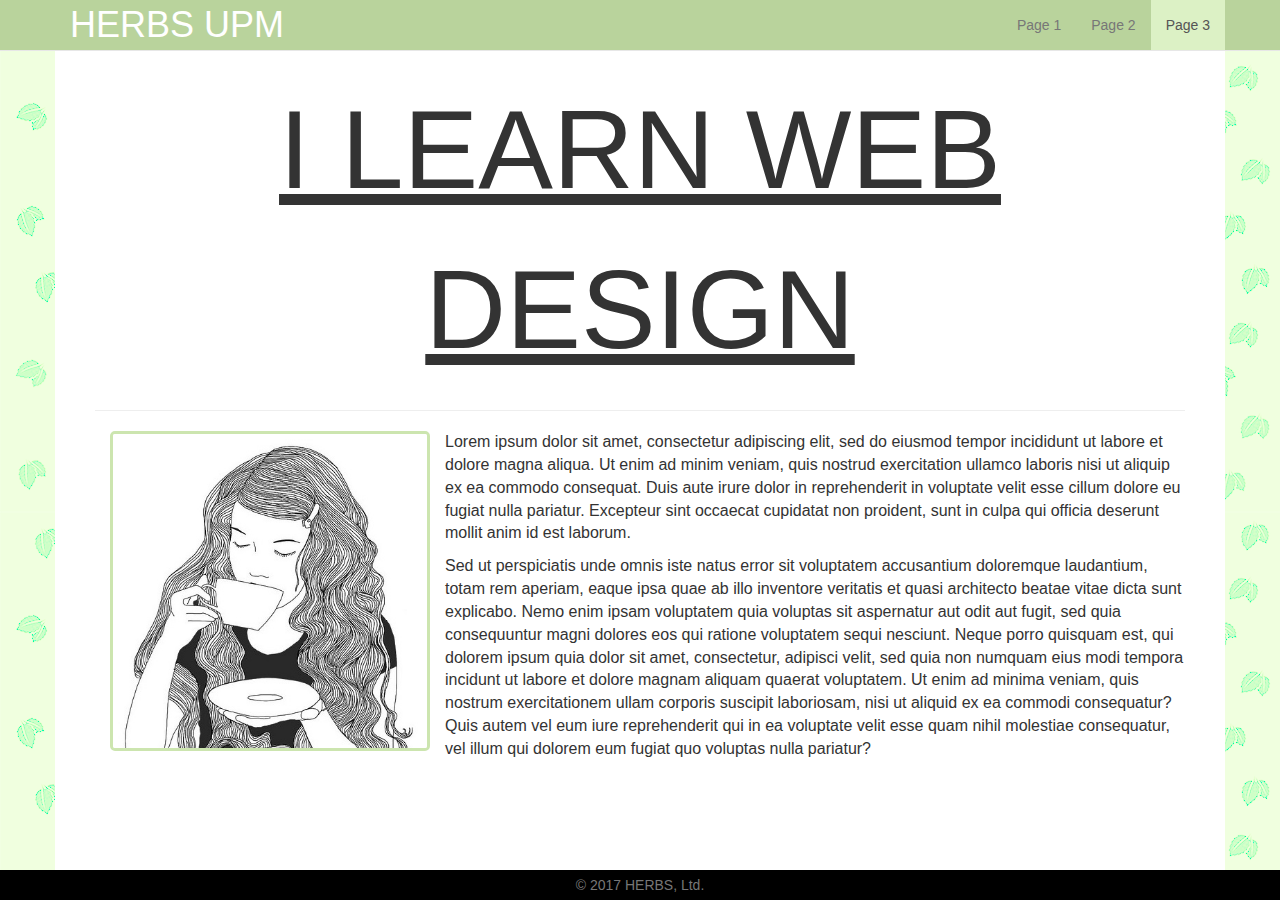
<file: index.htm>
<!DOCTYPE>
<html lang="en">
	<head>
		<title>Herbs Theme</title>
		<!-- Author: Lyves -->
		<link rel="stylesheet" href="css/bootstrap.min.css"> <!-- Bootstrap preloader -->
		<link rel="stylesheet" href="css/style.css"> <!-- Custom CSS file -->
	</head>
	<body>
		<!-- start header -->
		<nav class="navbar navbar-default navbar-fixed-top">
	      <div class="container">
	        <div class="navbar-header">
	          <button type="button" class="navbar-toggle collapsed" data-toggle="collapse" data-target="#navbar" aria-expanded="false" aria-controls="navbar">
	            <span class="sr-only">Toggle navigation</span>
	            <span class="icon-bar"></span>
	            <span class="icon-bar"></span>
	            <span class="icon-bar"></span>
	          </button>
	          <a class="navbar-brand" href="index.htm"><h1>HERBS UPM</h1></a>
	        </div>
	        <div id="navbar" class="navbar-collapse collapse">
	          <ul class="nav navbar-nav navbar-right">
	            <li><a href="page1.htm">Page 1</a></li>
	            <li><a href="page2.htm">Page 2</a></li>
	            <!-- add class="active" if you want the highlight to persist. useful on identifying pages -->
	            <li class="active"><a href="page3.htm">Page 3</a></li>
	          </ul>
	        </div><!--/.nav-collapse -->
	      </div>
	    </nav>
		<!-- end header -->
		<!-- start content -->
		<div class="container content">
			<!-- heading -->
			<center><bt style="text-decoration:underline;">I LEARN WEB DESIGN</bt></center>
			<hr/>
			<!-- main body -->
			<div class="row">
				<!-- this is where your stuff goes -->
				<div class="col-lg-12">
					<div class="bigpic_sq" style="float:left;">
						<img src="images/testpic.jpg" class="bigpic_img"/>
					</div>
					<div class="content-txt">
						<p> Lorem ipsum dolor sit amet, consectetur adipiscing elit, sed do eiusmod tempor incididunt ut labore et dolore magna aliqua. Ut enim ad minim veniam, quis nostrud exercitation ullamco laboris nisi ut aliquip ex ea commodo consequat. Duis aute irure dolor in reprehenderit in voluptate velit esse cillum dolore eu fugiat nulla pariatur. Excepteur sint occaecat cupidatat non proident, sunt in culpa qui officia deserunt mollit anim id est laborum. </p>
						<p> Sed ut perspiciatis unde omnis iste natus error sit voluptatem accusantium doloremque laudantium, totam rem aperiam, eaque ipsa quae ab illo inventore veritatis et quasi architecto beatae vitae dicta sunt explicabo. Nemo enim ipsam voluptatem quia voluptas sit aspernatur aut odit aut fugit, sed quia consequuntur magni dolores eos qui ratione voluptatem sequi nesciunt. Neque porro quisquam est, qui dolorem ipsum quia dolor sit amet, consectetur, adipisci velit, sed quia non numquam eius modi tempora incidunt ut labore et dolore magnam aliquam quaerat voluptatem. Ut enim ad minima veniam, quis nostrum exercitationem ullam corporis suscipit laboriosam, nisi ut aliquid ex ea commodi consequatur? Quis autem vel eum iure reprehenderit qui in ea voluptate velit esse quam nihil molestiae consequatur, vel illum qui dolorem eum fugiat quo voluptas nulla pariatur?</p>
					</div>
				</div>
			</div>

	    </div>
	    <!-- end content -->
		<!-- start footer -->
		<footer class="footer">
	      <div class="container">
	      	<center>
	        	<p class="text-muted">&copy 2017 HERBS, Ltd.</p>
	      	</center>
	      </div>
	    </footer>
		<!-- end footer -->
		<!-- Bootstrap Core JS -->
		<script src="js/jquery.min.js"></script>
	    <script src="js/bootstrap.min.js"></script>
		</body>
</html>
</file>
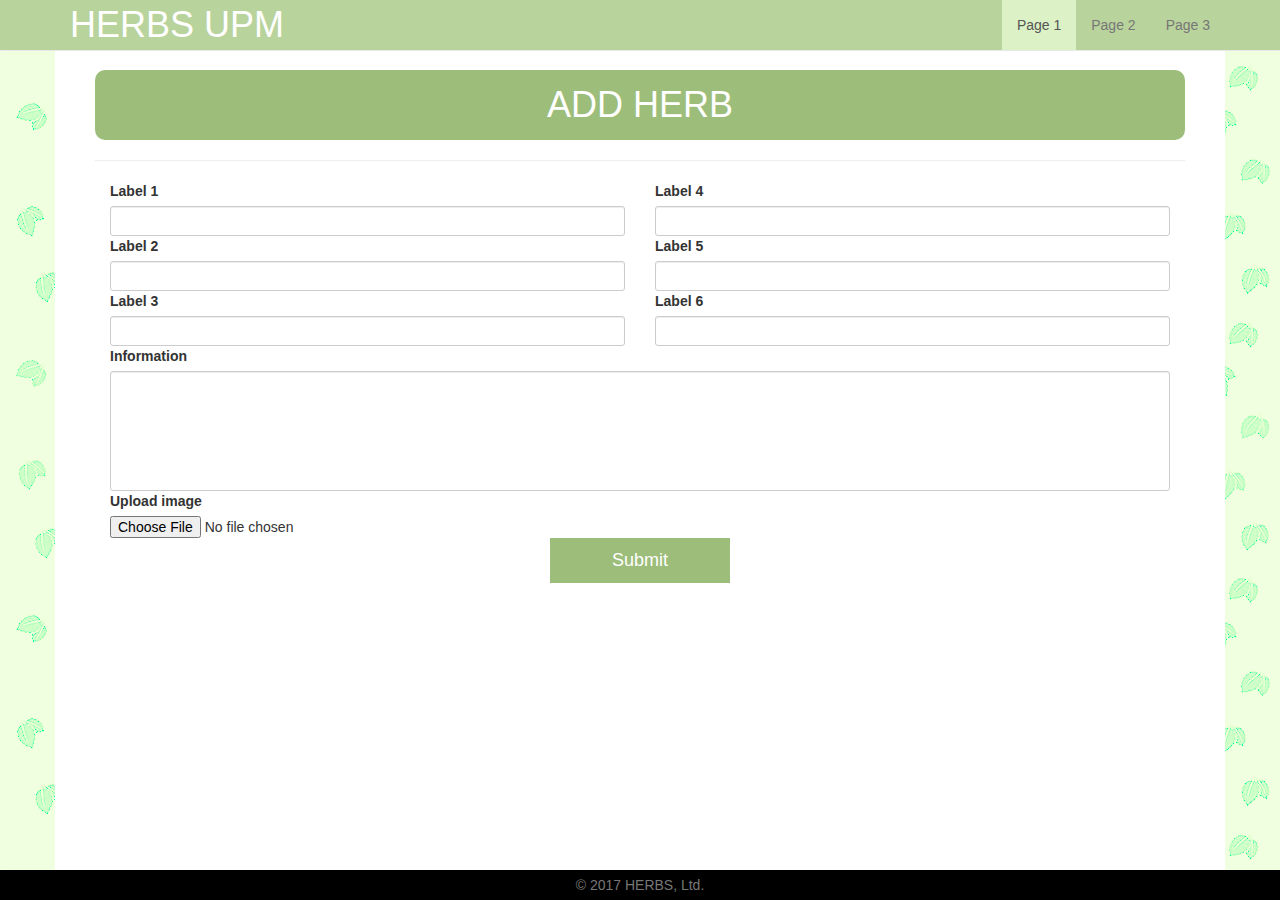
<file: page1.htm>
<!DOCTYPE>
<html lang="en">
	<head>
		<title>Herbs Theme</title>
		<!-- Author: Lyves -->
		<link rel="stylesheet" href="css/bootstrap.min.css"> <!-- Bootstrap preloader -->
		<link rel="stylesheet" href="css/style.css"> <!-- Custom CSS file -->
	</head>
	<body>
		<!-- start header -->
		<nav class="navbar navbar-default navbar-fixed-top">
	      <div class="container">
	        <div class="navbar-header">
	          <button type="button" class="navbar-toggle collapsed" data-toggle="collapse" data-target="#navbar" aria-expanded="false" aria-controls="navbar">
	            <span class="sr-only">Toggle navigation</span>
	            <span class="icon-bar"></span>
	            <span class="icon-bar"></span>
	            <span class="icon-bar"></span>
	          </button>
	          <a class="navbar-brand" href="index.htm"><h1>HERBS UPM</h1></a>
	        </div>
	        <div id="navbar" class="navbar-collapse collapse">
	          <ul class="nav navbar-nav navbar-right">
	            <li class="active"><a href="page1.htm">Page 1</a></li>
	            <li><a href="page2.htm">Page 2</a></li>
	            <li><a href="page3.htm">Page 3</a></li>
	          </ul>
	        </div><!--/.nav-collapse -->
	      </div>
	    </nav>
		<!-- end header -->
		<!-- start content -->
		<div class="container content">
			<!-- heading -->
			<div class="mint-banner">
				<center>
					<h1>ADD HERB</h1>
				</center>
			</div>
			<hr/>
			<!-- main body -->
			<div class="row">
				<!-- this is where your stuff goes -->
				<form method="POST" action="#">
					<div class="col-lg-12">
						<div class="col-lg-6">
							<div class="form-group-sm">
								<label for="txt1">Label 1</label>
								<input type="text" name="txt1" class="form-control" />
							</div>
							<div class="form-group-sm">
								<label for="txt2">Label 2</label>
								<input type="text" name="txt2" class="form-control" />
							</div>
							<div class="form-group-sm">
								<label for="txt3">Label 3</label>
								<input type="text" name="txt3" class="form-control" />
							</div>
						</div>
						<div class="col-lg-6">
							<div class="form-group-sm">
								<label for="txt4">Label 4</label>
								<input type="text" name="txt4" class="form-control" />
							</div>
							<div class="form-group-sm">
								<label for="txt5">Label 5</label>
								<input type="text" name="txt5" class="form-control" />
							</div>
							<div class="form-group-sm">
								<label for="txt6">Label 6</label>
								<input type="text" name="txt6" class="form-control" />
							</div>
						</div>
						<div class="col-lg-12">
							<div class="form-group-sm">
								<label for="info">Information</label>
								<input type="textarea" style="height:120px;" name="info" class="form-control" />
							</div>
							<div class="form-group-sm">
								<label for="fileup">Upload image</label>
								<input type="file" name="fileimg" />
							</div>
						</div>
					</div>
					<div class="col-lg-12">
						<center>
							<button type="submit" class="mint-btn">Submit</button>
						</center>
					</div>
				</form>
			</div>

	    </div>
	    <!-- end content -->
		<!-- start footer -->
		<footer class="footer">
	      <div class="container">
	      	<center>
	        	<p class="text-muted">&copy 2017 HERBS, Ltd.</p>
	      	</center>
	      </div>
	    </footer>
		<!-- end footer -->
		<!-- Bootstrap Core JS -->
		<script src="js/jquery.min.js"></script>
	    <script src="js/bootstrap.min.js"></script>
		</body>
</html>
</file>
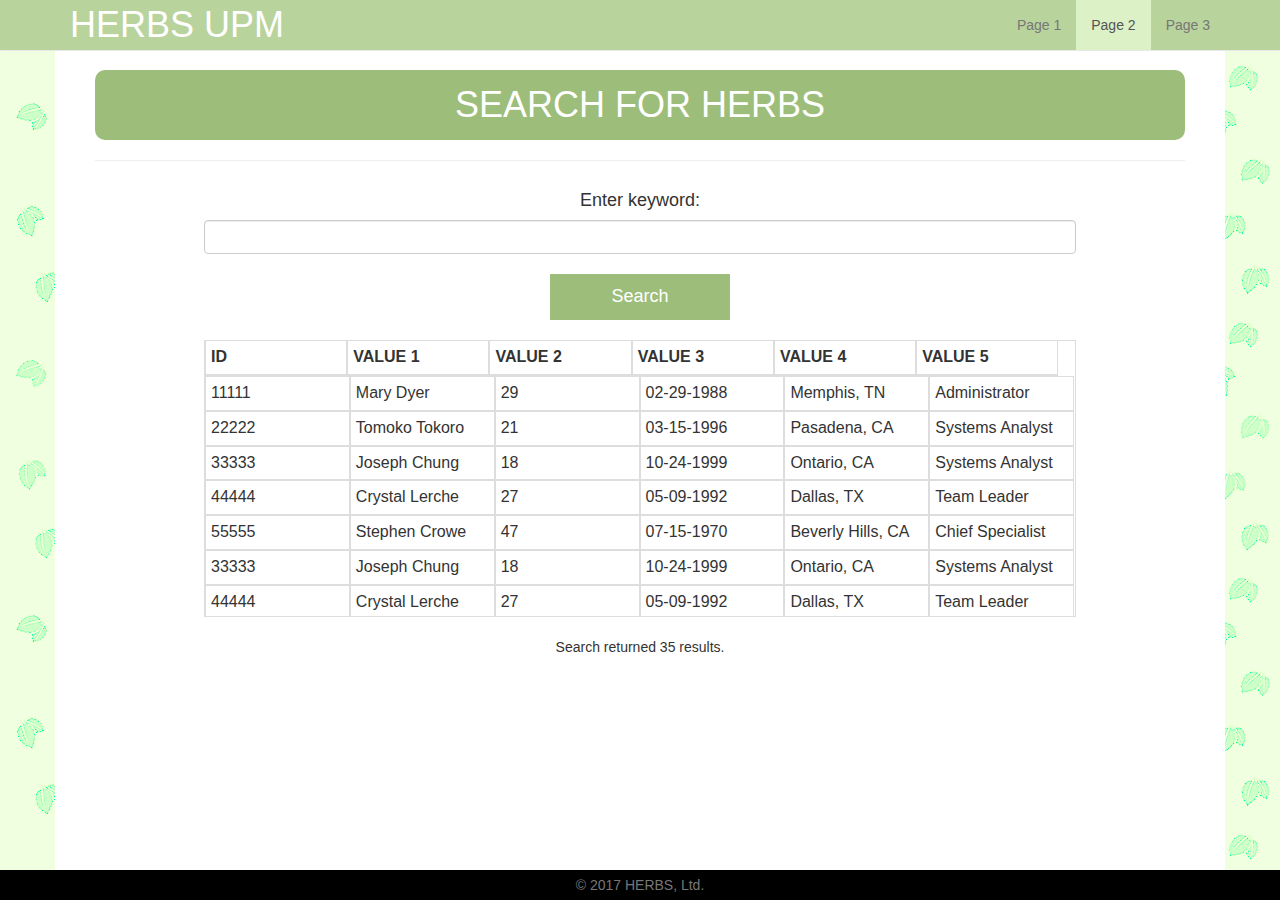
<file: page2.htm>
<!DOCTYPE>
<html lang="en">
	<head>
		<title>Herbs Theme</title>
		<!-- Author: Lyves -->
		<link rel="stylesheet" href="css/bootstrap.min.css"> <!-- Bootstrap preloader -->
		<link rel="stylesheet" href="css/style.css"> <!-- Custom CSS file -->
	</head>
	<body>
		<!-- start header -->
		<nav class="navbar navbar-default navbar-fixed-top">
	      <div class="container">
	        <div class="navbar-header">
	          <button type="button" class="navbar-toggle collapsed" data-toggle="collapse" data-target="#navbar" aria-expanded="false" aria-controls="navbar">
	            <span class="sr-only">Toggle navigation</span>
	            <span class="icon-bar"></span>
	            <span class="icon-bar"></span>
	            <span class="icon-bar"></span>
	          </button>
	          <a class="navbar-brand" href="index.htm"><h1>HERBS UPM</h1></a>
	        </div>
	        <div id="navbar" class="navbar-collapse collapse">
	          <ul class="nav navbar-nav navbar-right">
	            <li><a href="page1.htm">Page 1</a></li>
	            <li class="active"><a href="page2.htm">Page 2</a></li>
	            <li><a href="page3.htm">Page 3</a></li>
	          </ul>
	        </div><!--/.nav-collapse -->
	      </div>
	    </nav>
		<!-- end header -->
		<!-- start content -->
		<div class="container content">
			<!-- heading -->
			<div class="mint-banner">
				<center>
					<h1>SEARCH FOR HERBS</h1>
				</center>
			</div>
			<hr/>
			<!-- main body -->
			<div class="row">
				<!-- this is where your stuff goes -->
				<div class="col-lg-12">
					<center>
						<div class="search-menu">
							<h4>Enter keyword:</h4>
							<input type="text" name="search" class="searchbar form-control"  />
							<br/>
							<button type="submit" class="mint-btn">Search</button>
						</div>

						<br/>

						<!-- Note: if the table gets broken of some sort, edit the width values of ".table-result thead th" and ".table-result tbody td" by strictly percentage only for the sake of responsiveness. If you want to adjust the width of the table itself, just find the ".table-result" and edit the width value in it. All of these can be found in css/styles.css -->

						<table class="table table-responsive table-bordered table-condensed table-result">
							<thead>
								<tr>
									<th>ID</th>
									<th>VALUE 1</th>
									<th>VALUE 2</th>
									<th>VALUE 3</th>
									<th>VALUE 4</th>
									<th>VALUE 5</th>
								</tr>
							</thead>
							<tbody>
								<tr>
									<td>11111</td>
									<td>Mary Dyer</td>
									<td>29</td>
									<td>02-29-1988</td>
									<td>Memphis, TN</td>
									<td>Administrator</td>
								</tr>
								<tr>
									<td>22222</td>
									<td>Tomoko Tokoro</td>
									<td>21</td>
									<td>03-15-1996</td>
									<td>Pasadena, CA</td>
									<td>Systems Analyst</td>
								</tr>
								<tr>
									<td>33333</td>
									<td>Joseph Chung</td>
									<td>18</td>
									<td>10-24-1999</td>
									<td>Ontario, CA</td>
									<td>Systems Analyst</td>
								</tr>
								<tr>
									<td>44444</td>
									<td>Crystal Lerche</td>
									<td>27</td>
									<td>05-09-1992</td>
									<td>Dallas, TX</td>
									<td>Team Leader</td>
								</tr>
								<tr>
									<td>55555</td>
									<td>Stephen Crowe</td>
									<td>47</td>
									<td>07-15-1970</td>
									<td>Beverly Hills, CA</td>
									<td>Chief Specialist</td>
								</tr>
								<tr>
									<td>33333</td>
									<td>Joseph Chung</td>
									<td>18</td>
									<td>10-24-1999</td>
									<td>Ontario, CA</td>
									<td>Systems Analyst</td>
								</tr>
								<tr>
									<td>44444</td>
									<td>Crystal Lerche</td>
									<td>27</td>
									<td>05-09-1992</td>
									<td>Dallas, TX</td>
									<td>Team Leader</td>
								</tr>
								<tr>
									<td>55555</td>
									<td>Stephen Crowe</td>
									<td>47</td>
									<td>07-15-1970</td>
									<td>Beverly Hills, CA</td>
									<td>Chief Specialist</td>
								</tr>
								<tr>
									<td>33333</td>
									<td>Joseph Chung</td>
									<td>18</td>
									<td>10-24-1999</td>
									<td>Ontario, CA</td>
									<td>Systems Analyst</td>
								</tr>
								<tr>
									<td>44444</td>
									<td>Crystal Lerche</td>
									<td>27</td>
									<td>05-09-1992</td>
									<td>Dallas, TX</td>
									<td>Team Leader</td>
								</tr>
								<tr>
									<td>55555</td>
									<td>Stephen Crowe</td>
									<td>47</td>
									<td>07-15-1970</td>
									<td>Beverly Hills, CA</td>
									<td>Chief Specialist</td>
								</tr>
								<tr>
									<td>33333</td>
									<td>Joseph Chung</td>
									<td>18</td>
									<td>10-24-1999</td>
									<td>Ontario, CA</td>
									<td>Systems Analyst</td>
								</tr>
								<tr>
									<td>44444</td>
									<td>Crystal Lerche</td>
									<td>27</td>
									<td>05-09-1992</td>
									<td>Dallas, TX</td>
									<td>Team Leader</td>
								</tr>
								<tr>
									<td>55555</td>
									<td>Stephen Crowe</td>
									<td>47</td>
									<td>07-15-1970</td>
									<td>Beverly Hills, CA</td>
									<td>Chief Specialist</td>
								</tr>
								<tr>
									<td>33333</td>
									<td>Joseph Chung</td>
									<td>18</td>
									<td>10-24-1999</td>
									<td>Ontario, CA</td>
									<td>Systems Analyst</td>
								</tr>
								<tr>
									<td>44444</td>
									<td>Crystal Lerche</td>
									<td>27</td>
									<td>05-09-1992</td>
									<td>Dallas, TX</td>
									<td>Team Leader</td>
								</tr>
								<tr>
									<td>55555</td>
									<td>Stephen Crowe</td>
									<td>47</td>
									<td>07-15-1970</td>
									<td>Beverly Hills, CA</td>
									<td>Chief Specialist</td>
								</tr>
								<tr>
									<td>33333</td>
									<td>Joseph Chung</td>
									<td>18</td>
									<td>10-24-1999</td>
									<td>Ontario, CA</td>
									<td>Systems Analyst</td>
								</tr>
								<tr>
									<td>44444</td>
									<td>Crystal Lerche</td>
									<td>27</td>
									<td>05-09-1992</td>
									<td>Dallas, TX</td>
									<td>Team Leader</td>
								</tr>
								<tr>
									<td>55555</td>
									<td>Stephen Crowe</td>
									<td>47</td>
									<td>07-15-1970</td>
									<td>Beverly Hills, CA</td>
									<td>Chief Specialist</td>
								</tr>
								<tr>
									<td>33333</td>
									<td>Joseph Chung</td>
									<td>18</td>
									<td>10-24-1999</td>
									<td>Ontario, CA</td>
									<td>Systems Analyst</td>
								</tr>
								<tr>
									<td>44444</td>
									<td>Crystal Lerche</td>
									<td>27</td>
									<td>05-09-1992</td>
									<td>Dallas, TX</td>
									<td>Team Leader</td>
								</tr>
								<tr>
									<td>55555</td>
									<td>Stephen Crowe</td>
									<td>47</td>
									<td>07-15-1970</td>
									<td>Beverly Hills, CA</td>
									<td>Chief Specialist</td>
								</tr>
							</tbody>
						</table>
						<p>Search returned 35 results.</p>
					</center>
					
				</div>
				
			</div>

	    </div>
	    <!-- end content -->
		<!-- start footer -->
		<footer class="footer">
	      <div class="container">
	      	<center>
	        	<p class="text-muted">&copy 2017 HERBS, Ltd.</p>
	      	</center>
	      </div>
	    </footer>
		<!-- end footer -->
		<!-- Bootstrap Core JS -->
		<script src="js/jquery.min.js"></script>
	    <script src="js/bootstrap.min.js"></script>
		</body>
</html>
</file>
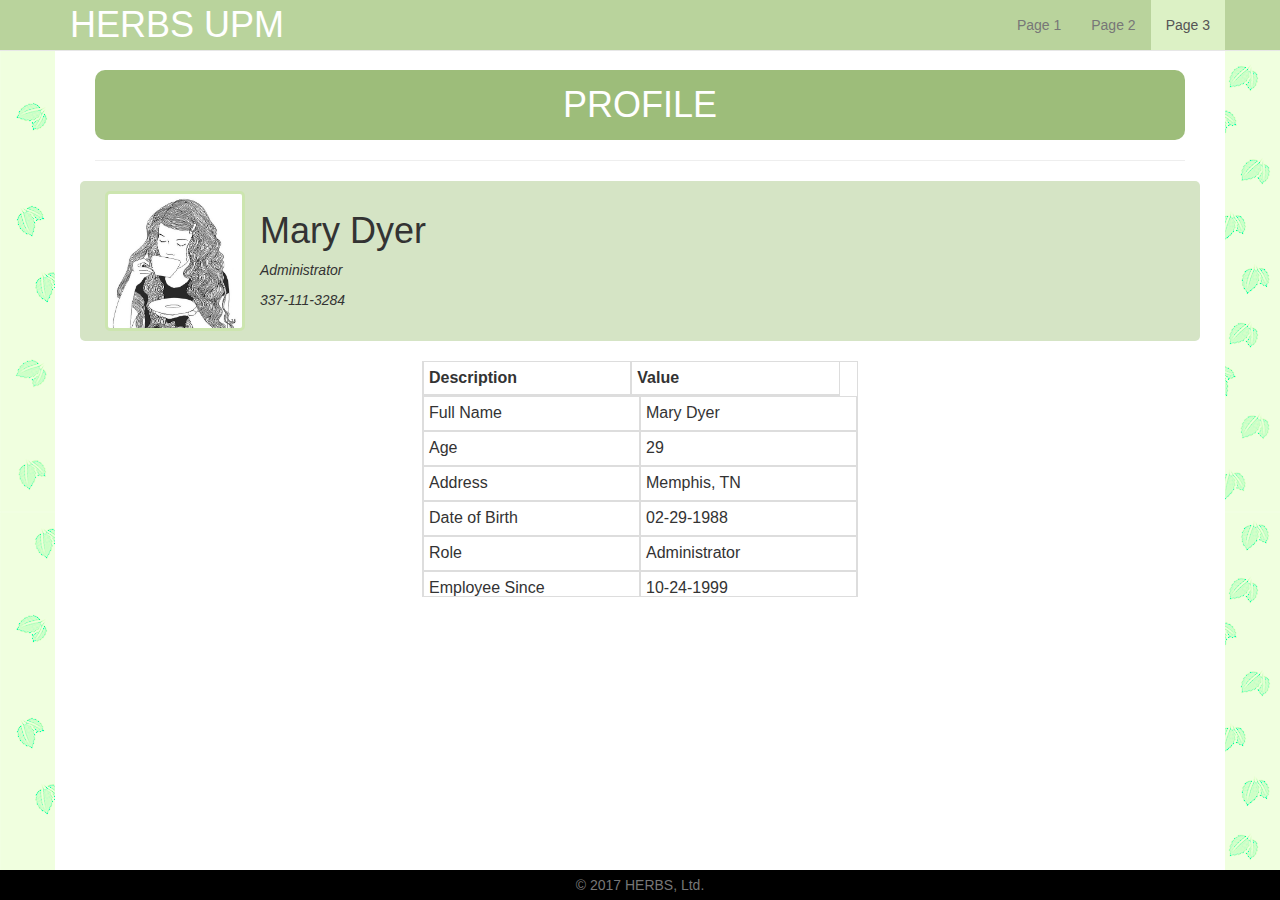
<file: page3.htm>
<!DOCTYPE>
<html lang="en">
	<head>
		<title>Herbs Theme</title>
		<!-- Author: Lyves -->
		<link rel="stylesheet" href="css/bootstrap.min.css"> <!-- Bootstrap preloader -->
		<link rel="stylesheet" href="css/style.css"> <!-- Custom CSS file -->
	</head>
	<body>
		<!-- start header -->
		<nav class="navbar navbar-default navbar-fixed-top">
	      <div class="container">
	        <div class="navbar-header">
	          <button type="button" class="navbar-toggle collapsed" data-toggle="collapse" data-target="#navbar" aria-expanded="false" aria-controls="navbar">
	            <span class="sr-only">Toggle navigation</span>
	            <span class="icon-bar"></span>
	            <span class="icon-bar"></span>
	            <span class="icon-bar"></span>
	          </button>
	          <a class="navbar-brand" href="index.htm"><h1>HERBS UPM</h1></a>
	        </div>
	        <div id="navbar" class="navbar-collapse collapse">
	          <ul class="nav navbar-nav navbar-right">
	            <li><a href="page1.htm">Page 1</a></li>
	            <li><a href="page2.htm">Page 2</a></li>
	            <li class="active"><a href="page3.htm">Page 3</a></li>
	          </ul>
	        </div><!--/.nav-collapse -->
	      </div>
	    </nav>
		<!-- end header -->
		<!-- start content -->
		<div class="container content">
			<!-- heading -->
			<div class="mint-banner">
				<center>
					<h1>PROFILE</h1>
				</center>
			</div>
			<hr/>
			<!-- main body -->
			<div class="row">
				<!-- this is where your stuff goes -->
				<div class="col-lg-12 profpic">
					<div class="profpic_sq" style="float:left;">
						<img src="images/testpic.jpg" class="profpic_img"/>
					</div>
					<div>
						<h1>Mary Dyer</h1>
						<p><i>Administrator</i></p>
						<p><i>337-111-3284</i></p>
					</div>
				</div>
			</div>
			<br/>
			<div class="row">
				<div class="col-lg-12">
					<center>

						<!-- Note: if the table gets broken of some sort, edit the width values of ".table-profile thead th" and ".table-profile tbody td" by strictly percentage only for the sake of responsiveness. If you want to adjust the width of the table itself, just find the ".table-profile" and edit the width value in it. All of these can be found in css/styles.css -->

						<table class="table table-responsive table-bordered table-condensed table-profile">
							<thead>
								<tr>
									<th>Description</th>
									<th>Value</th>
								</tr>
							</thead>
							<tbody>
								<tr>
									<td>Full Name</td>
									<td>Mary Dyer</td>
								</tr>
								<tr>
									<td>Age</td>
									<td>29</td>
								</tr>
								<tr>
									<td>Address</td>
									<td>Memphis, TN</td>
								</tr>
								<tr>
									<td>Date of Birth</td>
									<td>02-29-1988</td>
								</tr>
								<tr>
									<td>Role</td>
									<td>Administrator</td>
								</tr>
								<tr>
									<td>Employee Since</td>
									<td>10-24-1999</td>
								</tr>
							</tbody>
						</table>
					</center>
					
				</div>
				
			</div>

	    </div>
	    <!-- end content -->
		<!-- start footer -->
		<footer class="footer">
	      <div class="container">
	      	<center>
	        	<p class="text-muted">&copy 2017 HERBS, Ltd.</p>
	      	</center>
	      </div>
	    </footer>
		<!-- end footer -->
		<!-- Bootstrap Core JS -->
		<script src="js/jquery.min.js"></script>
	    <script src="js/bootstrap.min.js"></script>
		</body>
</html>
</file>
<file: css/style.css>
body{
    font-family: "Tw Cen MT", Tw, sans-serif;
    /* Margin bottom by footer height */
    margin-bottom: 30px;
    background-image: url("../images/bg.png");
    /* background-color: #eefddd; */
}

html {
  position: relative;
  min-height: 100vh;
}

.mint-banner{
    padding:5px;
    color: #fff;
    background-color: #9dbd7a;
    border-radius:10px;
}

.mint-btn{
    padding:10px;
    width:180px;
    font-size:18px;
    color: #fff;
    background-color: #9dbd7a;
    border: none;
}

.mint-btn:hover{
    background-color: #c7ed9d;
}

.mint-banner h1{
    margin-top:10px;
}

.table-result{
    width:80%;
}

.table-result thead, tbody, tr, td, th{
    display:block;
}

.table-result tr:after{
    content: ' ';
    display:block;
    visibility:hidden;
    clear:both;
}

.table-result thead th{
    height:auto;
}

.table-result tbody{
    height:240px;
    overflow-y:scroll;
}

.table-result thead th{
    width:16.35%;
    float:left;
}

.table-result tbody td{
    width:16.65%;
    float:left;
}

.table-profile{
    width:40%;
}

.table-profile thead, tbody, tr, td, th{
    display:block;
}

.table-profile tr:after{
    content: ' ';
    display:block;
    visibility:hidden;
    clear:both;
}

.table-profile thead th{
    height:auto;
}

.table-profile tbody{
    height:200px;
    overflow-y:scroll;
}

.table-profile thead th{
    width:48%;
    float:left;
}

.table-profile tbody td{
    width:50%;
    float:left;
}


.searchbar{
    width:80%;
}

.bigpic_sq{
    width:320px;
    height:320px;
    overflow: hidden;
    border-radius: 5px;
    border-color: #cce5af;
    border-style: solid;
    margin-left: 15px;
    margin-right: 15px;
}

.bigpic_img{
    width: 100%
}

.profpic{
    background-color: #d5e4c5;
    padding:10px;
    border-radius:5px;
}

.profpic_sq{
    display:inline-block;
    width:140px;
    height:140px;
    overflow: hidden;
    border-radius: 5px;
    border-color: #cce5af;
    border-style: solid;
    margin-left: 15px;
    margin-right: 15px;
}

.profpic_img{
    width: 100%;
}

.vl{
    border-left: 1px solid #dae5ce;
    height:100%;
}
bt {
  font-size:8em;  
}

.content {
    padding-top: 70px;
    padding-left: 40px;
    padding-right: 40px;
    padding-bottom: 40px;
    background-color: #fff;
    min-height: 100%;
}

.content-txt{
    font-size: 12pt;
}

.navbar-brand{
    margin-top: -30px;
}

.navbar-brand h1{
    color: #fff;
}

.navbar{
    background-color: #b9d39c;
}

.navbar-default .navbar-nav>.active>a, .navbar-default .navbar-nav>.active>a:hover, .navbar-default .navbar-nav>.active>a:focus{
    background-color: #dcf1c5;
}

.navbar-default .navbar-nav>a:hover, .navbar-default .navbar-nav>a:focus{
    background-color: #dcf1c5;
}

.footer {
  position: fixed;
  bottom: 0;
  padding-top:5px;
  width: 100%;
  /* Set the fixed height of the footer here */
  height: 30px;
  background-color: #000;
}
</file>
